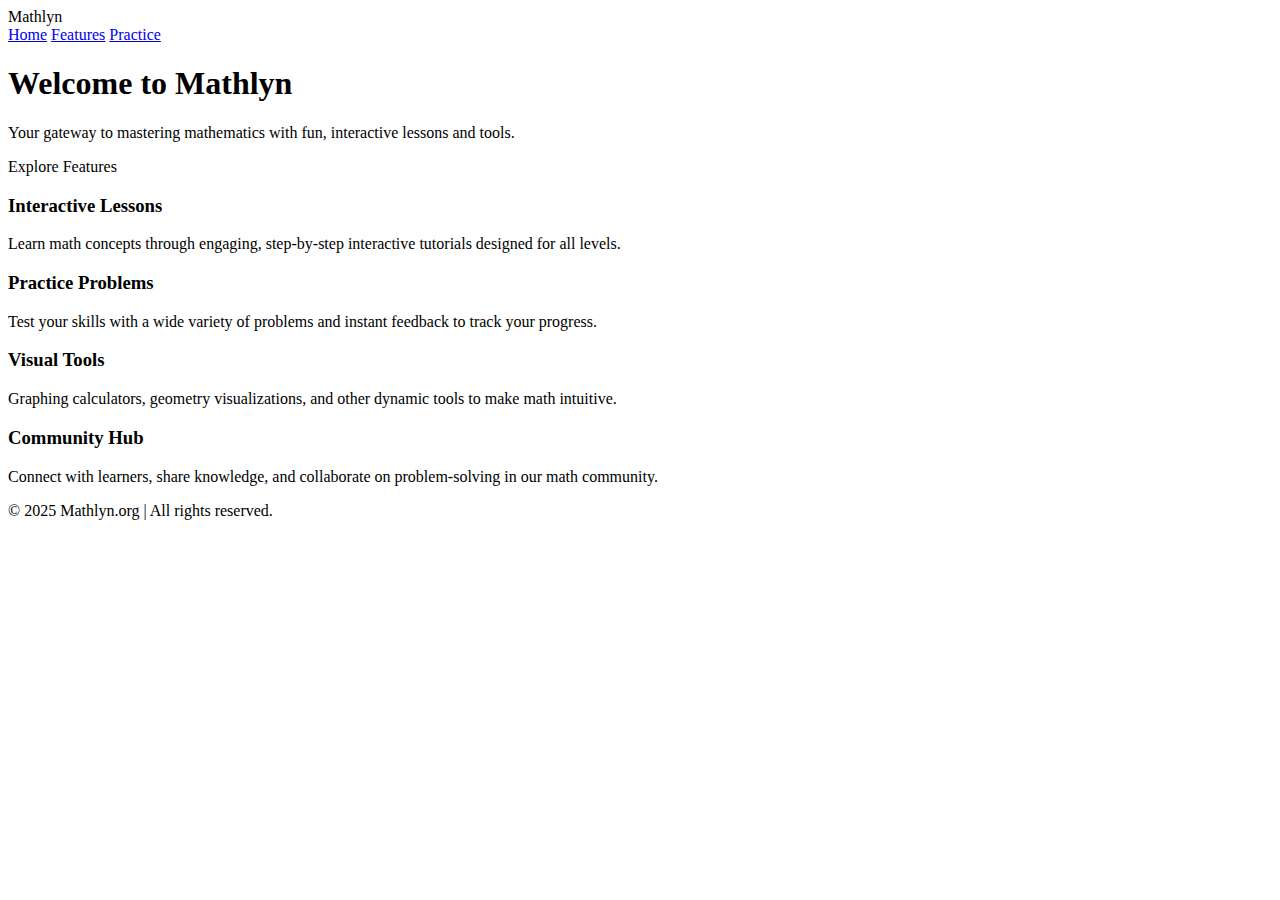
<file: index.html>
<!DOCTYPE html>
<html lang="en">
<head>
<meta charset="UTF-8">
<meta name="viewport" content="width=device-width, initial-scale=1.0">
<title>Mathlyn.org</title>
<link rel="stylesheet" href="style.css">
</head>
<body>

<header id="header">
  <div class="logo">Mathlyn</div>
  <nav>
    <a href="#hero">Home</a>
    <a href="#features">Features</a>
    <a href="practice.html">Practice</a>
  </nav>
</header>

<section class="hero" id="hero">
  <h1>Welcome to Mathlyn</h1>
  <p>Your gateway to mastering mathematics with fun, interactive lessons and tools.</p>
  <div class="btn" onclick="scrollToSection('features')">Explore Features</div>
</section>

<section class="features" id="features">
  <div class="feature-card fade-in">
    <h3>Interactive Lessons</h3>
    <p>Learn math concepts through engaging, step-by-step interactive tutorials designed for all levels.</p>
  </div>
  <div class="feature-card fade-in">
    <h3>Practice Problems</h3>
    <p>Test your skills with a wide variety of problems and instant feedback to track your progress.</p>
  </div>
  <div class="feature-card fade-in">
    <h3>Visual Tools</h3>
    <p>Graphing calculators, geometry visualizations, and other dynamic tools to make math intuitive.</p>
  </div>
  <div class="feature-card fade-in">
    <h3>Community Hub</h3>
    <p>Connect with learners, share knowledge, and collaborate on problem-solving in our math community.</p>
  </div>
</section>

<footer id="footer">
  &copy; 2025 Mathlyn.org | All rights reserved.
</footer>

<script src="script.js"></script>
</body>
</html>
</file>
<file: style.css>

</file>
